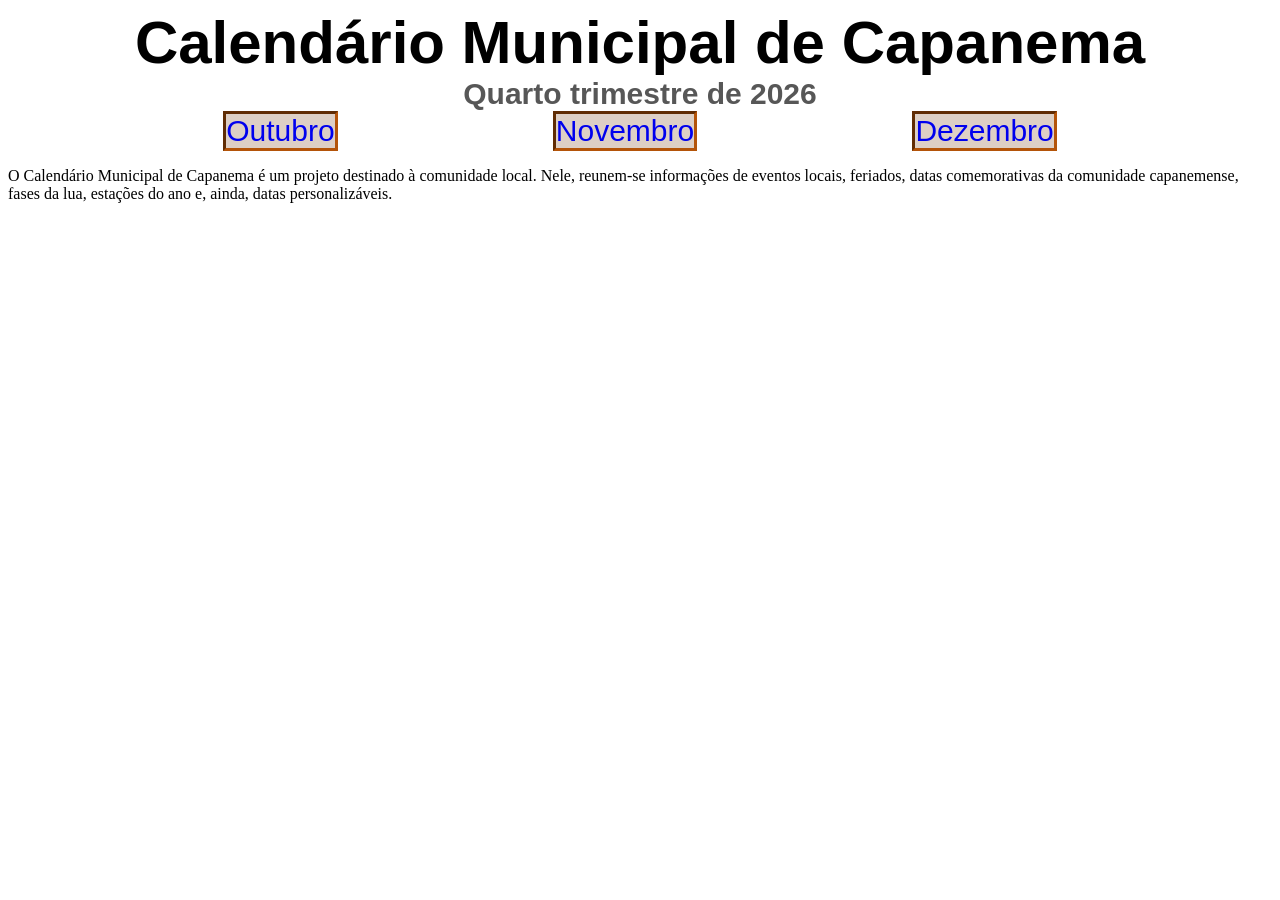
<file: index.html>
<!DOCTYPE html>
<html lang="pt-br">
<head>
    <meta charset="UTF-8">
    <meta name="viewport" content="width=device-width, initial-scale=1.0">
    <title>Calendário Municipal de Capanema - Quarto trimestre de 2026</title>
    <link rel="stylesheet" href="estilizacao.css">
</head>
<body>
    <header>
        <h1>Calendário Municipal de Capanema</h1>
        <h2>Quarto trimestre de 2026</h2>
    </header>
    <nav>
        <a href="meses/outubro.html">Outubro</a>
        <a href="meses/novembro.html">Novembro</a>
        <a href="meses/dezembro.html">Dezembro</a>
    </nav>
    <main>
        <p>O Calendário Municipal de Capanema é um projeto destinado à comunidade local. Nele, reunem-se informações de eventos locais, feriados, datas comemorativas da comunidade capanemense, fases da lua, estações do ano e, ainda, datas personalizáveis.</p>
    </main>
</body>
</html>
</file>
<file: estilizacao.css>
h2 {
    margin: 0 auto;
    text-align: center;
    width: max-content;
    height: max-content;
    color: rgb(87, 87, 87);
    font-family: 'Lucida Sans', 'Lucida Sans Regular', 'Lucida Grande', 'Lucida Sans Unicode', Geneva, Verdana, sans-serif;
    font-size: 30px;
}

h1 {
    margin: 0 auto;
    text-align: center;
    width: max-content;
    height: max-content;
    color: black;
    font-family: 'Lucida Sans', 'Lucida Sans Regular', 'Lucida Grande', 'Lucida Sans Unicode', Geneva, Verdana, sans-serif;
    font-size: 60px;
}

nav {
    display: flex;
    font-size: 30px;
    justify-content: space-evenly;
    font-family: 'Lucida Sans', 'Lucida Sans Regular', 'Lucida Grande', 'Lucida Sans Unicode', Geneva, Verdana, sans-serif;
    color: #000000;
    text-decoration: none;
}

a {
    background-color: #ddcfc5;
    border: #b45409 inset;
    text-decoration: none;
}
</file>
